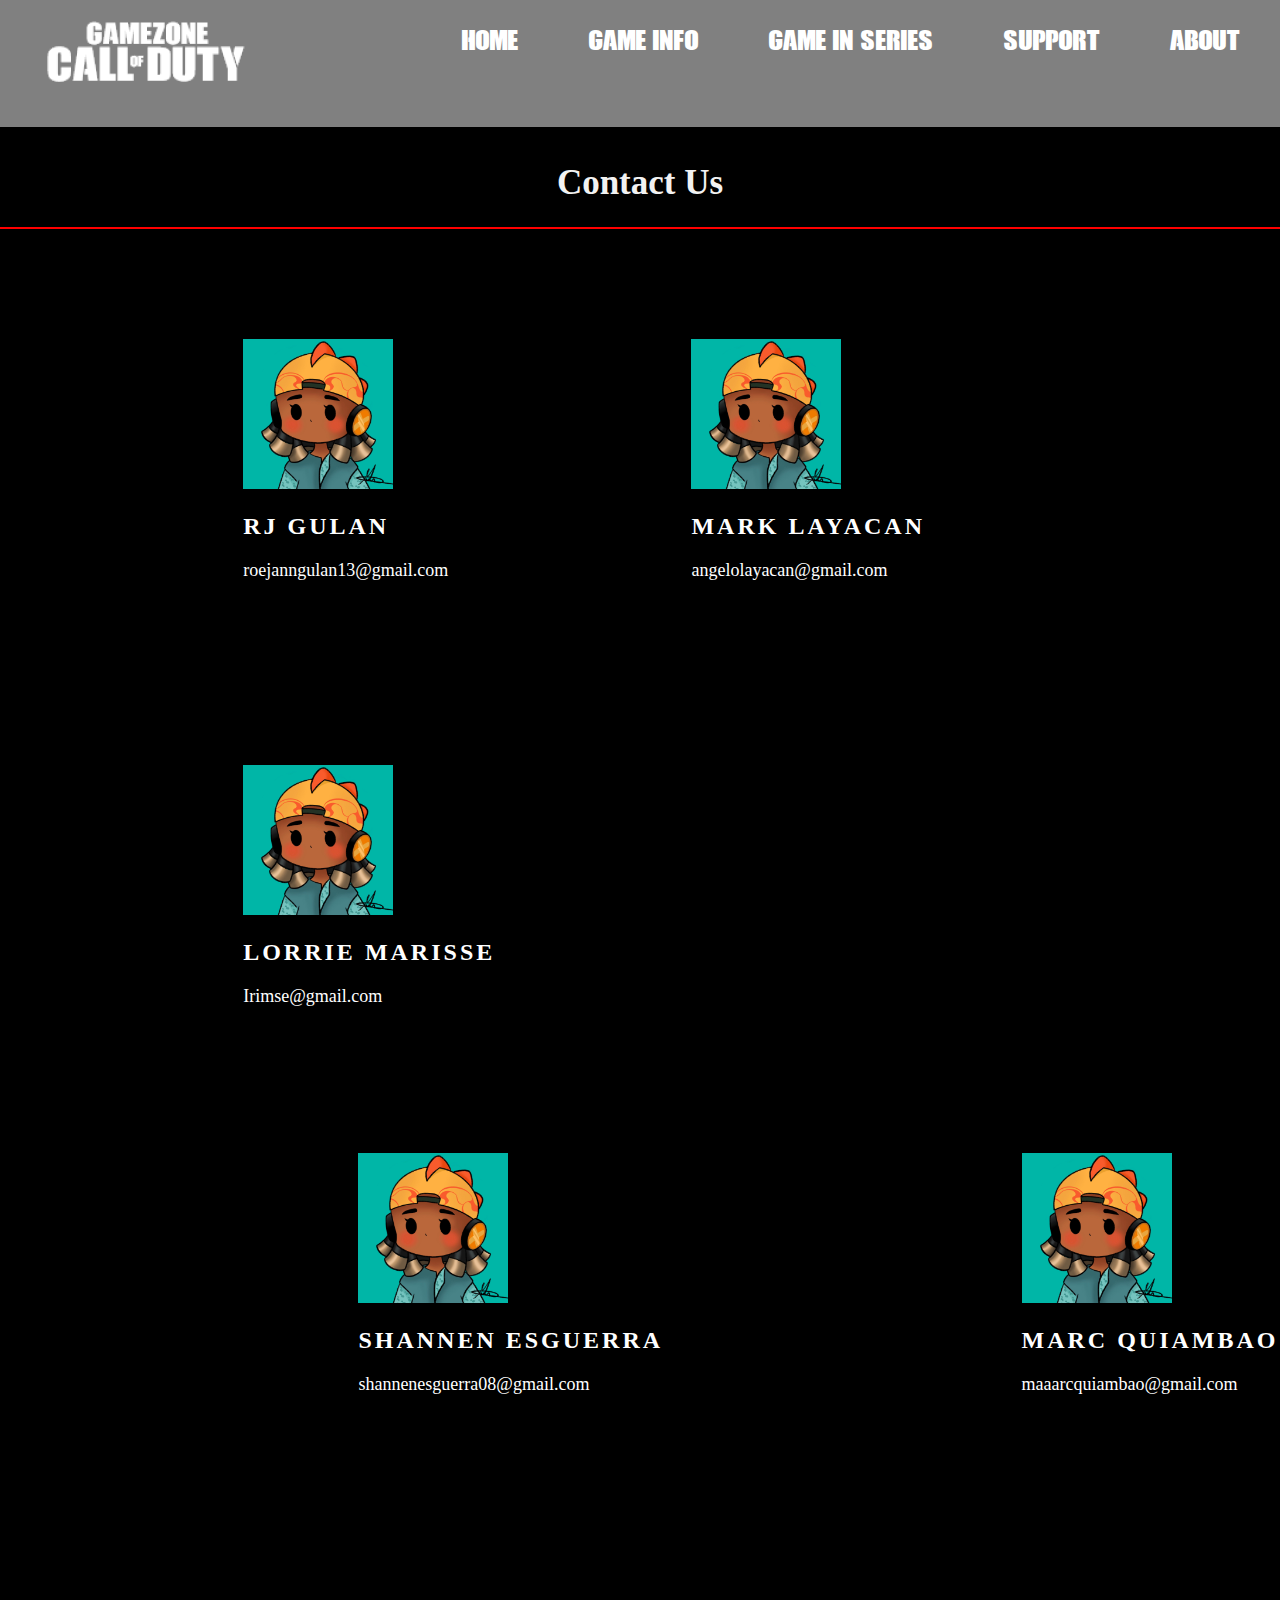
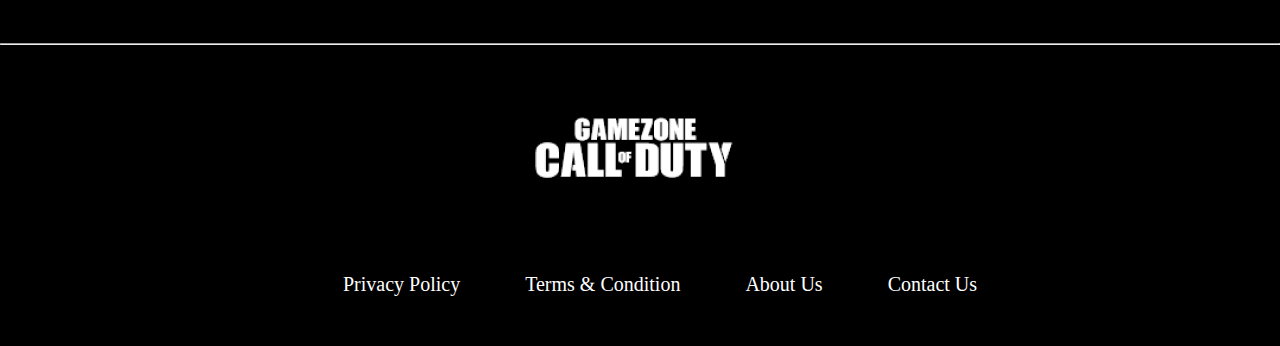
<file: contact.html>
<!DOCTYPE html>
<html>
    <head>
        <title>Contact Us</title>
        <meta name="viewport" content="width=device-width, initial-scale=1">
        <link rel="stylesheet" href="contact.css">
        
            <link rel="stylesheet" href="https://unpkg.com/swiper@8/swiper-bundle.min.css"/>
    </head>
    <body>
        <header>
            <div class = "contain">
                 <!-- LOGO -->
                 <div class= "logo" ><img src ="FINAL LOGO.png"> </div>
                 <!-- NAVIGATION MENUS -->
                 <nav>
                     <ul>
                         <li> <a href="/">HOME</a></li>
                         <li> <a href="/">GAME INFO</a></li>
                         <li> <a href="/">GAME IN:SERIES</a></li>
                         <li> <a href="index.html">SUPPORT</a></li>
                         <li> <a href="About Us.html">ABOUT</a></li>
                     </ul>
                </nav>
            </div>
        </header>

        <div class="intro">
            <h1>Contact Us</h1>
             <hr size="2" width="100%" color="red">
        </div>

    <div class= "cod_games" >
                <div class= "game" >
                    <img src ="images\rez.jpg" width="150" height="150"></a>
                <div class="info">
                    <h2>RJ GULAN</h2>
                    <p>roejanngulan13@gmail.com</p>
                    
                </div>
                </div>
                
                <div class= "game" >
                     <img src ="images\rez.jpg" width="150" height="150"></a>
                <div class="info">
                    <h2>MARK LAYACAN</h2>
                    <p>angelolayacan@gmail.com</p>
                </div>
                </div>
                    
                <div class= "game" >
                  <img src ="images\rez.jpg" width="150" height="150"></a>
                  <div class="info">
                    <h2>LORRIE MARISSE</h2>
                    <p>Irimse@gmail.com</p>                    
                </div>
                </div>  
            </div>     
    <div class="groups">
         <div class= "face" >
                    <img src ="images\rez.jpg" width="150" height="150"></a>
                    <div class="info">
                    <h2>SHANNEN ESGUERRA</h2>
                    <p>shannenesguerra08@gmail.com</p>
                </div>
                </div>
         <div class= "face" >
                    <img src ="images\rez.jpg" width="150" height="150"></a>
                    <div class="info">
                    <h2>MARC QUIAMBAO</h2>
                    <p>maaarcquiambao@gmail.com</p>
                </div>
                </div>
        
    </div>
        
 <footer>
            <div class="linee">
                <hr>
            </div>
           <div class= "logo2" ><img src ="FINAL LOGO.png"></div>
                <div class = "list">
                    <span>
                        <ul>
                            <li> <a href="/">Privacy Policy</a></li>
                            <li> <a href="/">Terms & Condition</a></li>
                            <li> <a href="About Us.html">About Us</a></li>
                            <li> <a href="contact.html">Contact Us</a></li>
                        </ul>
                    </span>
                </div>
        </footer>
   

    </body>
    </html>
</file>
<file: contact.css>
@font-face {
    font-family: CallofDuty;
    src: url(CallOfOpsDuty-qAyq.ttf);
}
body {
    background-color: #000;
    color: white;
    margin:0;
}
.contain{
    width: 100%;
    margin: 0 auto;
}

header{
    background: grey;;
}

header::after {
    content: '';
    display: table;
    clear: both;
}

    /* Logo */
.logo{
  line-height: 0;
  float: left;
  margin-left: 20px;
}

    /* Navigation Bar */
nav{
    float: right;
    display: flex;

}

nav ul{
    margin: 0;
    padding: 0;
    list-style-type: none;
    list-style-image: none;
}

nav li{
    line-height: 0.5;
    float: left;
    font-family: CallofDuty;
    font-size: 26px;
    margin-right: 10px;
}

nav li a{
    text-align: left;     
    color: white;
    display: inline-block;
    text-decoration: none;
    padding: 35px 30px;   
}

nav li a:hover {
    text-decoration: underline;
    text-decoration-thickness: 2px;

}
.intro h1 {
    text-align: center;
    color: #f2f2f2;
    padding-top:1%;
    padding-bottom: -8%;
    font-family:  Call Of Ops Duty;
    font-size: 35px;
}  
.group h1 {
    text-align: center;
    color: #f2f2f2;
    padding-top:8%;
    padding-bottom: -8%;
    font-family:  Call Of Ops Duty;
    font-size: 35px;
}  
.game {
  float: left;
  position: relative;
  margin-left: 19%;
  margin-top: 8%;
  margin-bottom: 5%;
  transition: 1s;
}

.game:hover{
    transform: scale(1.3);
    
}
.cod_games::after {
  content: "";
  clear: both;
  display:table;
}
.face{
  float: left;
  position: relative;
  margin-left: 28%;
  margin-top: 5%;
  margin-bottom: 5%;
  transition: 1s;
}
.face:hover{
    transform: scale(1.3);
    
}
.groups::after {
  content: "";
  clear: both;
  display:table;
}
.info h2{
    font-family: Major League Duty;
    letter-spacing: 3px;
}
.info p{
    font-family: Calibri;
    font-size: 18px;
}


.icon img{
    margin-top: 2%;
}
div.list a {
    color: white;
    text-decoration: none;
}

div.list {
    font-family: Calibri;
    font-size: 20px;
    color: #fff;
    text-align: center;
}

div.list ul li {
    color: #fff;
    list-style: none;
    display: inline-block;
    text-decoration: none;
    padding: 30px 30px;  
}
.logo2 img{
    margin-top: 4%;
    padding: 0 10px 0 0;
    display: block;
    margin-right: auto;
    margin-left: auto;
}
.linee hr{
    margin-top: 13%;
}
</file>
